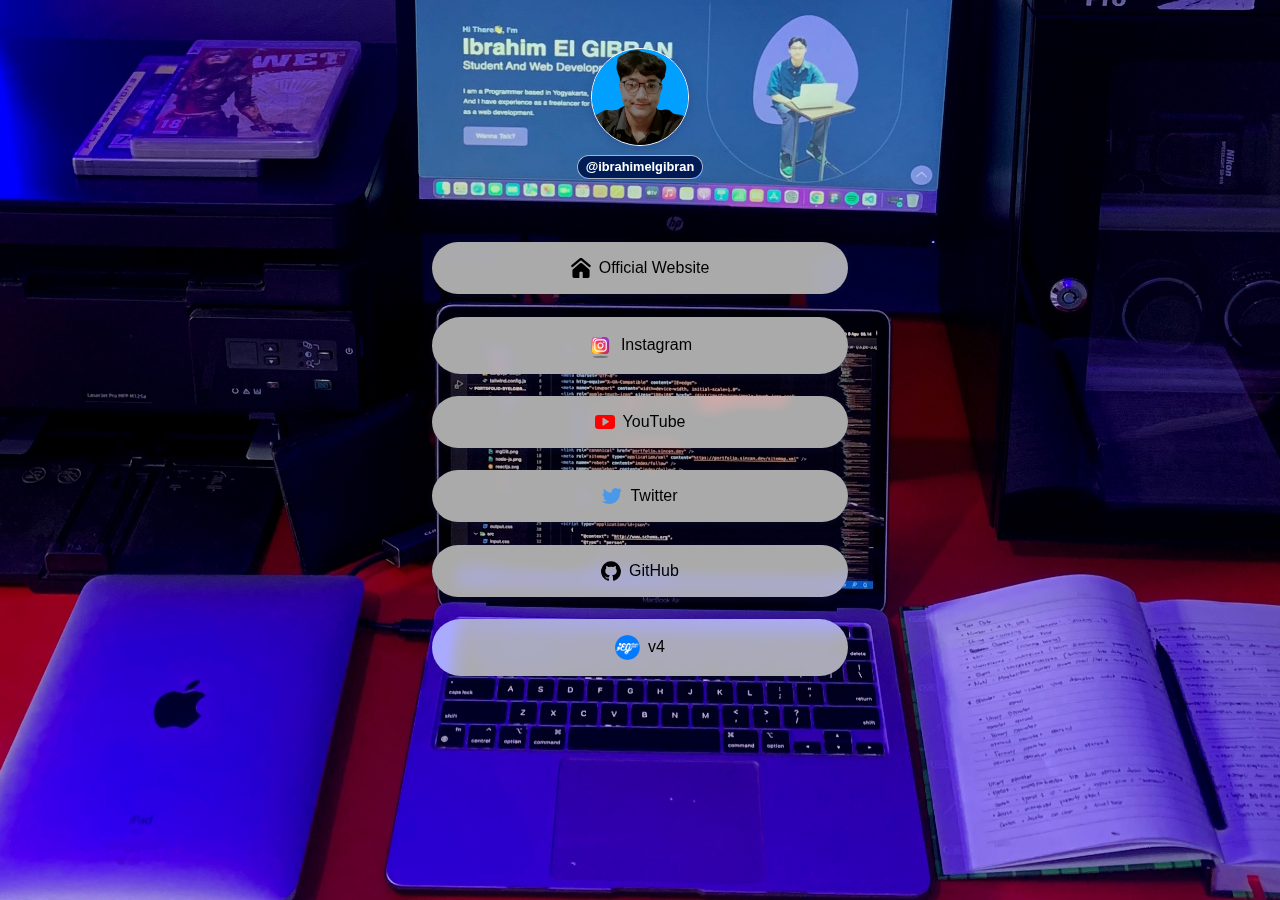
<file: index-image.html>
<!DOCTYPE html>
<html>
  <head>
    <meta charset="utf-8" />
    <title>Ibrahim El Gibran - Links</title>
    <link rel="shortcut icon" href="images/ieg.png" type="image/x-icon" />
    <link rel="stylesheet" href="./index.css" />
  </head>
  <body>
    <main>
      <header>
        <img src="./images/me.png" />
        <h1>@ibrahimelgibran</h1>
      </header>
      <ul>
        <li>
          <a href="https://www.ibrahimelgibran.com/">
            <img src="./images/homepage.svg" alt="Homepage" width="20" />
            Official Website
          </a>
        </li>
        <li>
          <a href="https://www.instagram.com/iegcode/">
            <img src="./images/instagram.svg" alt="Homepage" width="25" />
            Instagram
          </a>
        </li>
        <li>
          <a href="https://www.youtube.com/@iegcode">
            <img src="./images/youtube.svg" alt="YouTube" width="20" />
            YouTube
          </a>
        </li>
        <li>
          <a href="https://twitter.com/ibrahimelgibran">
            <img src="./images/twitter.svg" alt="Twitter" width="20" />
            Twitter
          </a>
        </li>
        <li>
          <a href="https://github.com/ibrahimelgibran">
            <img src="./images/github.svg" alt="GitHub" width="20" />
            GitHub
          </a>
        </li>
        <li>
          <a href="index.html">
            <img src="./images/ieg.png" alt="GitHub" width="25" />
            v4
          </a>
        </li>
      </ul>
    </main>
  </body>
</html>
</file>
<file: index.css>
body,
html {
  margin: 0;
  padding: 0;
  font-family: "Open Sans", sans-serif;
  color: #fff;
}

body {
  background: url(./images/bg.jpg) no-repeat center center fixed;
  background-size: cover;
}

#vanta {
  z-index: 0;
  position: absolute;
  left: 0;
  top: 0;
  width: 100%;
  height: 100%;
}

video {
  z-index: 0;
  position: absolute;
  left: 0;
  top: 0;
  width: 100%;
  height: 100%;
  object-fit: cover;
}

main {
  position: relative;
}

main.animated {
  opacity: 0;
  filter: blur(10px);
  transition: opacity 2s ease-in-out, filter 2s ease-in-out;
}

header {
  margin-top: 3em;
  text-align: center;
  display: flex;
  flex-direction: column;
  align-items: center;
}

header > img {
  width: 6em;
  height: 6em;
  border-radius: 100%;
  border: 1px solid #fff;
  box-shadow: rgb(28 32 93 / 24%) 0px 2px 8px 0px;
}

header > h1 {
  display: inline-block;
  font-size: 0.8em;
  font-weight: bold;
  border-radius: 1em;
  background-color: #000a;
  color: #fff;
  padding: 0.3em 0.6em;
  border: 1px solid #fffa;
  backdrop-filter: blur(10px) saturate(160%) contrast(180%);
  -webkit-backdrop-filter: blur(10px) saturate(160%) contrast(180%);
}

ul {
  box-sizing: border-box;
  list-style: none;
  margin: 0 auto;
  padding: 2em;
  max-width: 480px;
}

ul > li {
  background-color: #fffa;
  backdrop-filter: blur(10px) saturate(160%) contrast(180%);
  -webkit-backdrop-filter: blur(10px) saturate(160%) contrast(180%);
  border-radius: 10em;
  margin: 1.4em 0;
  box-shadow: rgb(28 32 93 / 24%) 0px 2px 8px 0px;
}

ul > li > a {
  display: flex;
  flex-direction: row;
  justify-content: center;
  align-items: center;
  gap: 0.5em;
  padding: 1em;
}

a {
  color: black;
  text-decoration: none;
}
</file>
